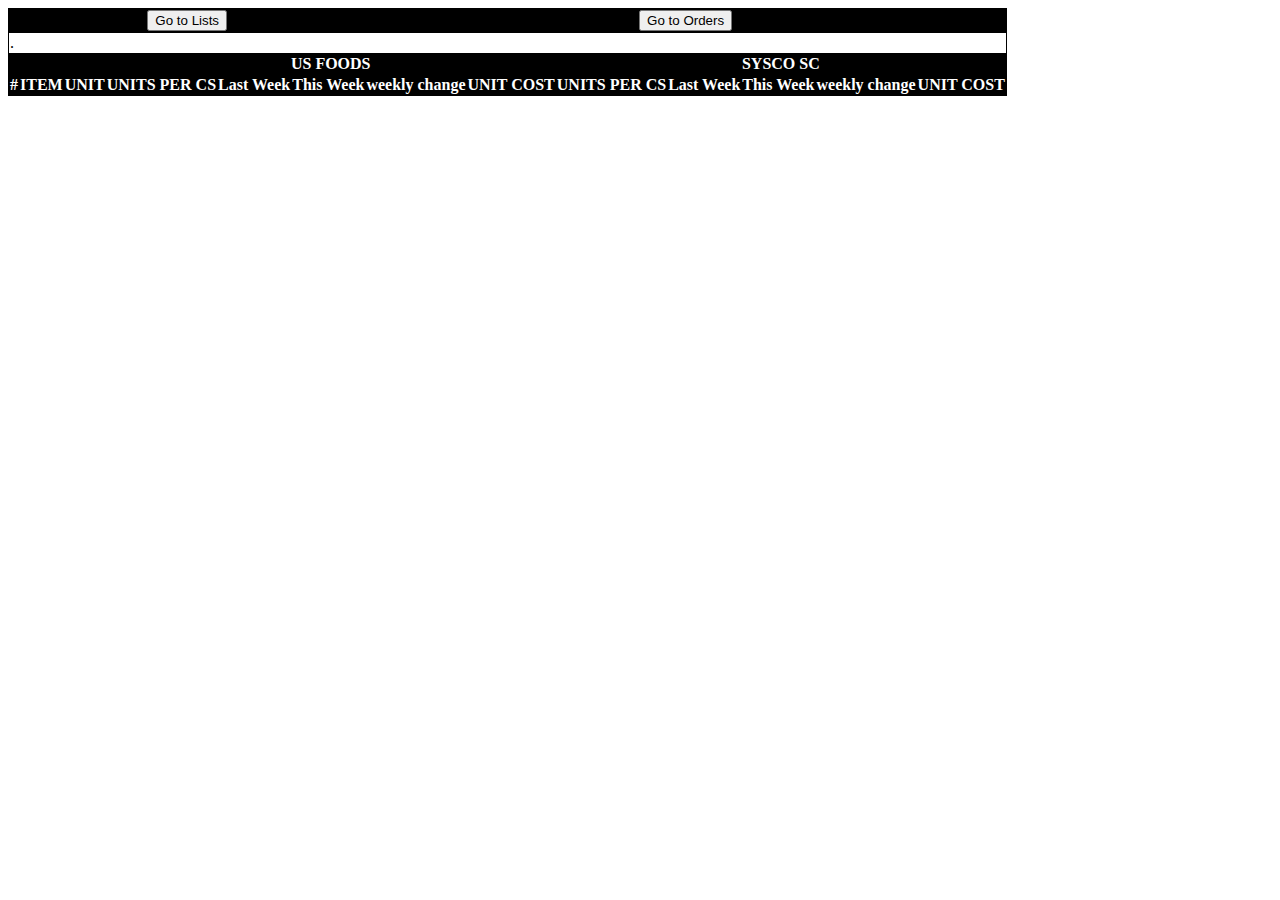
<file: Release/index.html>
<!DOCTYPE html>
<html>
<head>
    <title>Captain George's</title>
    <link rel="icon" type="image/png" href="icon.png">
    <link rel="stylesheet" type="text/css" href="index.css">
</head>
<body>
    <table>
    
    <tr><th colspan=6><a href='lists.php'><button type="button">Go to Lists</button></a></th>
    <th colspan=7><a href='orders.php'><button type="button">Go to Orders</button></a></th></tr>
    <tr><td colspan=13>.</td></tr>
    <tr><th colspan=3></th>
    <th colspan=5>US FOODS</th>
    <th colspan=5>SYSCO SC</th></tr>
    
    <tr><th>#</th>
    <th>ITEM</th>
    <th>UNIT</th>
    <th>UNITS PER CS</th>
    <th>Last Week</th>
    <th>This Week</th>
    <th>weekly change</th>
    <th>UNIT COST</th>
    <th>UNITS PER CS</th>
    <th>Last Week</th>
    <th>This Week</th>
    <th>weekly change</th>
    <th>UNIT COST</th></tr>

</body>
</html>
</file>
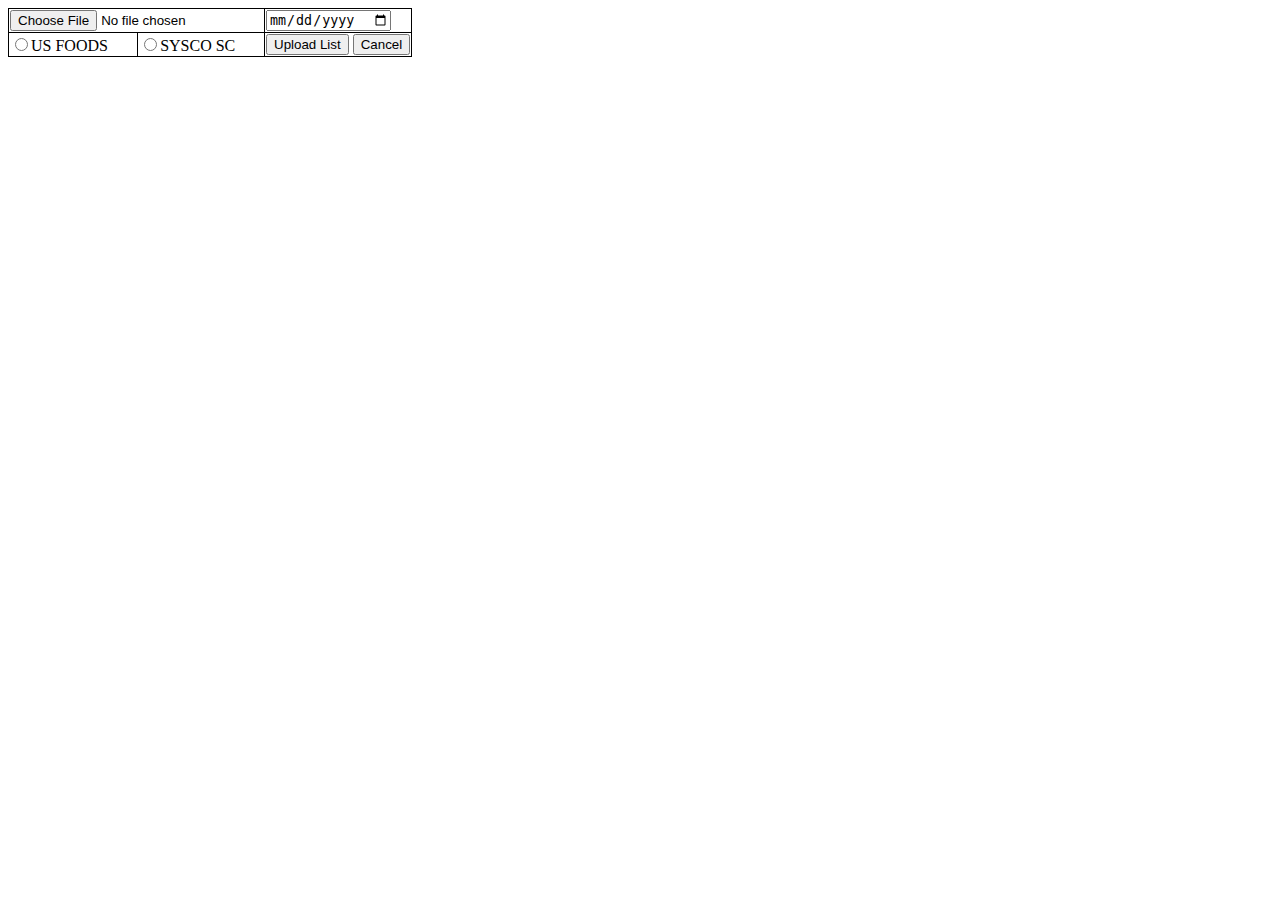
<file: Release/newlist.html>
<!DOCTYPE html>
<html>
<head>
    <title>Captain George's New List</title>
    <link rel="icon" type="image/png" href="icon.png">
    <link rel="stylesheet" type="text/css" href="newlist.css">
</head>
<body>

<form action="<?php echo $_SERVER['PHP_SELF']; ?>" method="post" enctype="multipart/form-data">
<table>
<tr><td colspan="2"><input type="file" name="fileToUpload" id="fileToUpload" required></td>
<td><input type="date" name="date" required></td></tr>
<tr><td><input type="radio" value="US FOODS" name="service" required>US FOODS</td>
<td><input type="radio" value="SYSCO SC" name="service" required>SYSCO SC</td>
<td><input type="submit" value="Upload List" name="submit"></form>
<a href='lists.php'><button type="button">Cancel</button></a></td></tr>
</table>

</body>
</html>
</file>
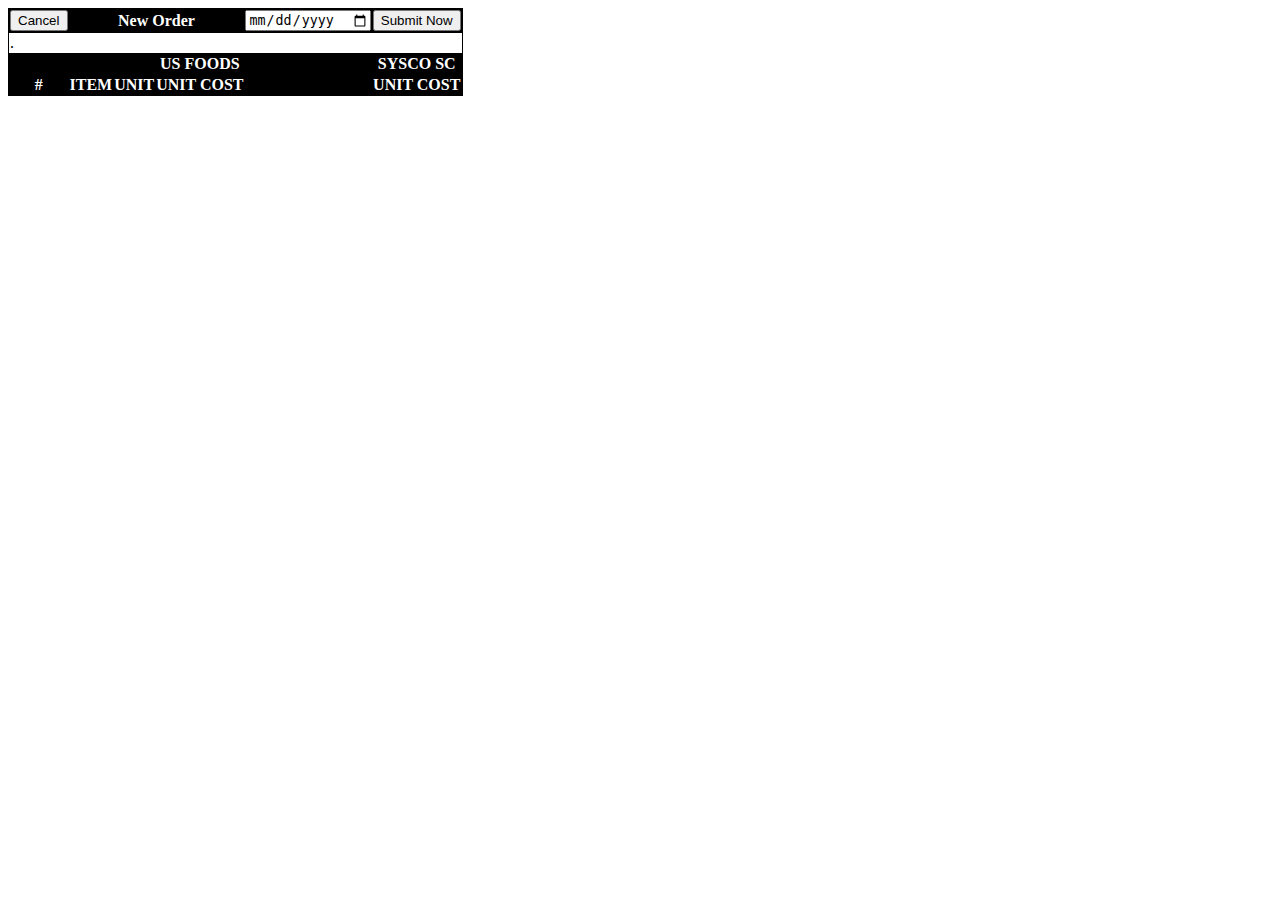
<file: Release/neworder.html>
<!DOCTYPE html>
<html>
<head>
    <title>Captain George's New Order</title>
    <link rel="icon" type="image/png" href="icon.png">
    <link rel="stylesheet" type="text/css" href="neworder.css">
</head>
<body>
    <table>
    
    <tr><th><a href='orders.php'><button type="button">Cancel</button></a></th>
    <form action="<?php echo $_SERVER['PHP_SELF']; ?>" method="post">
    <th colspan="4">New Order</th>
    <th><input type="date" name="date" required></th>
    <th colspan="2"><input type="submit" value="Submit Now" name="submit"></th></tr>
    <tr><td colspan=8>.</td></tr>
    <tr><th colspan=3></th>
    <th colspan=2>US FOODS</th><th></th>
    <th colspan=2>SYSCO SC</th></tr>
    
    <tr><th>#</th>
    <th>ITEM</th>
    <th>UNIT</th>
    <th colspan="2">UNIT COST</th><th></th>
    <th colspan="2">UNIT COST</th></tr>
    

</body>
</html>
</file>
<file: Release/index.css>
table, tr, td {
    border: 1px black solid; border-collapse: collapse;
}
th {
    background-color: black; color: white;
};
</file>
<file: Release/newlist.css>
table, tr, td {
    border: 1px black solid; border-collapse: collapse;
}
th {
    background-color: black; color: white;
};
</file>
<file: Release/neworder.css>
table, tr, td {
    border: 1px black solid; border-collapse: collapse;
}
th {
    background-color: black; color: white;
};
</file>
